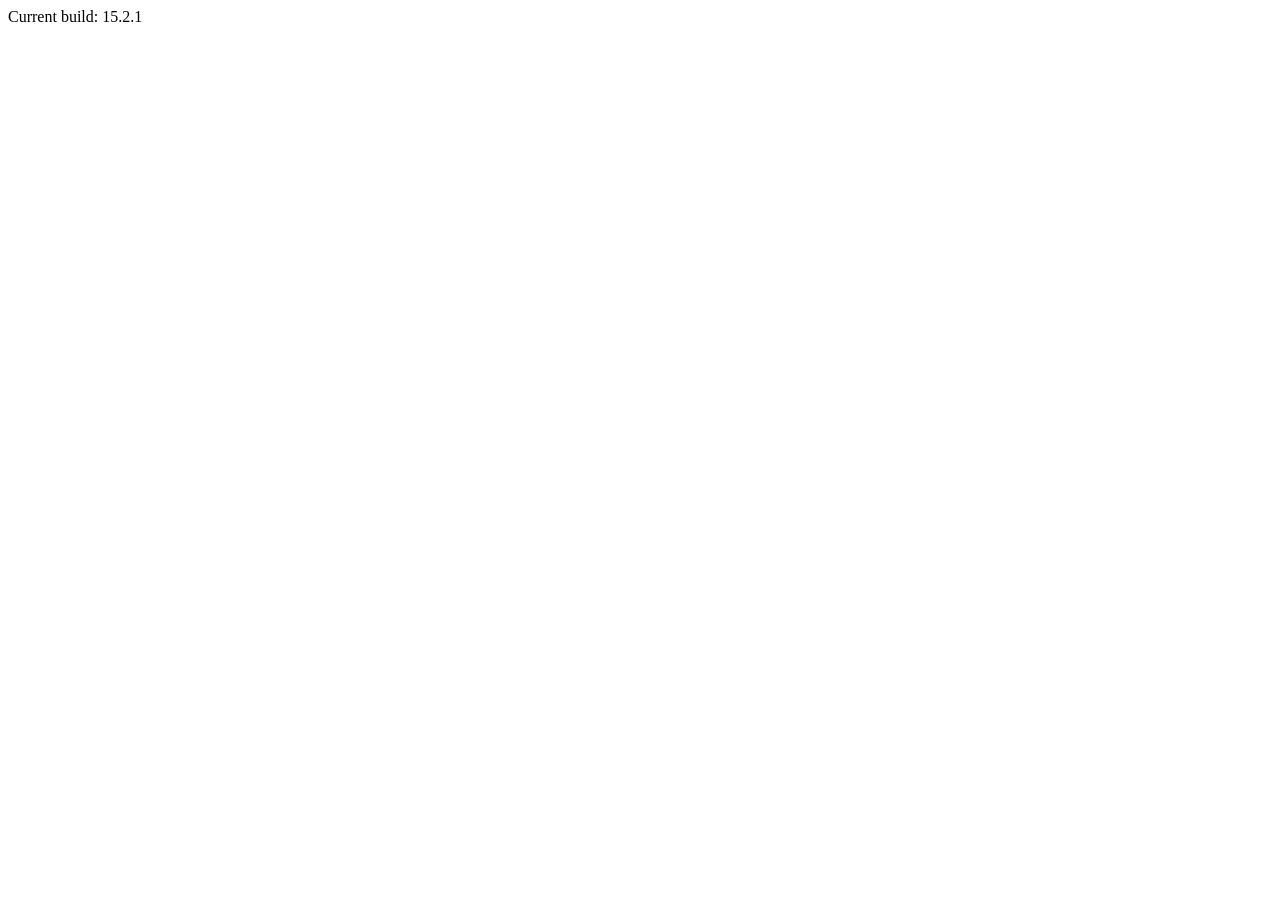
<file: src/index.html>
<!doctype html>
<html lang="en">
<head>
  <meta charset="utf-8">
  <title>Drag&Drop horizontal sorting</title>
  <base href="/">
  <meta name="viewport" content="width=device-width, initial-scale=1">
  <link rel="preconnect" href="https://fonts.gstatic.com">
  <link href="https://fonts.googleapis.com/css2?family=Roboto:wght@300;400;500&display=swap" rel="stylesheet">
  <link href="https://fonts.googleapis.com/icon?family=Material+Icons" rel="stylesheet">
</head>
<body class="mat-typography mat-app-background">
  <cdk-drag-drop-horizontal-sorting-example></cdk-drag-drop-horizontal-sorting-example>
  <span class="version-info">Current build: 15.2.1</span>
</body>
</html>
</file>
